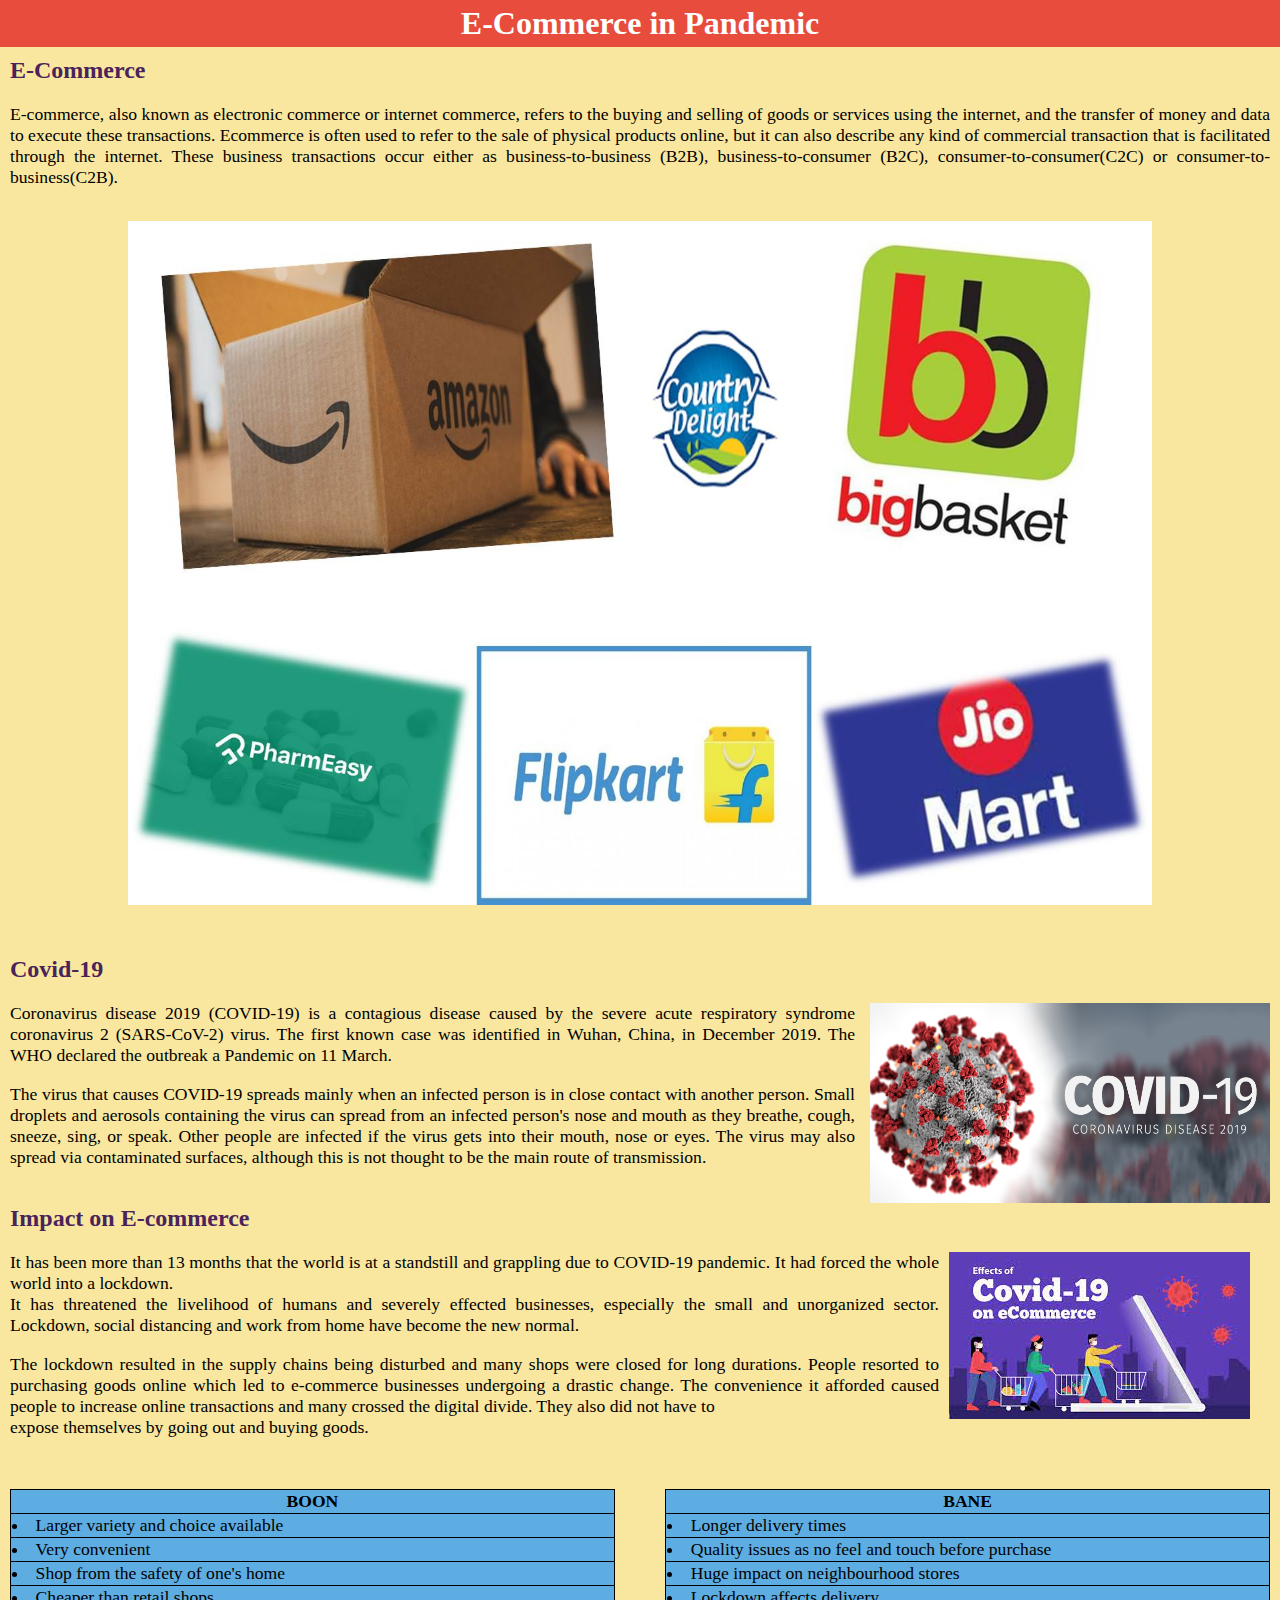
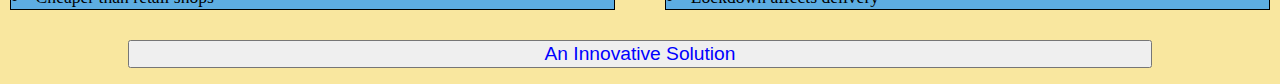
<file: Competetion ICT/Index.html>
<html>
  <head>
    <link rel="stylesheet" href="styles.css">
    <meta charset="utf-8"></meta>
    <title>E-Commerce in Pandemic</title>
  </head>
  <body>
    <div class="heading"><h1 class="HD" align="center">E-Commerce in Pandemic</h1></div>
    <div class="M"><h2 class="H">E-Commerce</h2>
    <p class="p" id="intro">E-commerce, also known as electronic commerce or internet commerce, refers to the buying and selling of
      goods or services using the internet, and the transfer of money and data to execute these transactions.
      Ecommerce is often used to refer to the sale of physical products online, but it can also describe any
      kind of commercial transaction that is facilitated through the internet. These business transactions
      occur either as business-to-business (B2B), business-to-consumer (B2C), consumer-to-consumer(C2C) or
      consumer-to-business(C2B).</p></div>
      <center>    <img id="img" src="images/e comm.jpg" alt="Image missing"></center>

    <br><br>
    <div class="M" id="section1">
      <h2 class="H">Covid-19</h2>
      <img id="corona" src="images/covid.jpg">
      <p class="p">Coronavirus disease 2019 (COVID-19) is a contagious disease caused by the severe acute respiratory
        syndrome coronavirus 2 (SARS-CoV-2) virus. The first known case was identified in Wuhan, China, in
        December 2019. The WHO declared the outbreak a Pandemic on 11 March.</p>

      <p class="p">The virus that causes COVID-19 spreads mainly when an infected person is in close contact with another
        person. Small droplets and aerosols containing the virus can spread from an infected person's nose and
        mouth as they breathe, cough, sneeze, sing, or speak. Other people are infected if the virus gets into
        their mouth, nose or eyes. The virus may also spread via contaminated surfaces, although this is not
        thought to be the main route of transmission.</p>
    </div>

    <div class="M" id="section2">
      <h2 class="H">Impact on E-commerce</h2>
      <img id="ec" src="images/e on c.jpg">
      <p class="p">It has been more than 13 months that the world is at a standstill and grappling due to COVID-19
        pandemic. It had forced the whole world into a lockdown.<br> It has threatened the livelihood of
        humans and severely effected businesses, especially the small and unorganized sector. Lockdown, social distancing and work from home have become
        the new normal.</p>

        <p class="p">The lockdown resulted in the supply chains being disturbed and many shops were closed for long durations. People resorted to purchasing goods online which led to e-commerce businesses undergoing a drastic change. The convenience it afforded caused people to increase online transactions and many crossed the digital divide. They also did not have to <br>expose themselves by going out and buying goods.</p>
        <br>
            <table class="M" id="BoonTable">
              <tr>
                <th>BOON</th>
              </tr>
                <ul>
              <tr>
                <td><li>Larger variety and choice available</li></td>
              </tr>

              <tr>
                <td><li>Very convenient</li></td>
              </tr>

              <tr>
                <td><li>Shop from the safety of one's home</li></td>
              </tr>

              <tr>
                <td><li>Cheaper than retail shops</li></td>
              </tr>
            </ul>
            </table>

            <table class="M" id="BaneTable">
              <tr>
                <th>BANE</th>
              </tr>

              <tr>
                <td><li>Longer delivery times</li></td>
              </tr>

              <tr>
                <td><li>Quality issues as no feel and touch before purchase</li></td>
              </tr>

              <tr>
                <td><li>Huge impact on neighbourhood stores</li></td>
              </tr>

              <tr>
                <td><li>Lockdown affects delivery</li></td>
              </tr>
            </table>
    </div>
    <p class="M">
     <center>
      <span id="sol">
        <a href="Solution.html" id="section3">
          <button id="button">An Innovative Solution</button>
        </a>
      </span>
     </center>
  </p>
  </body>
</html>
</file>
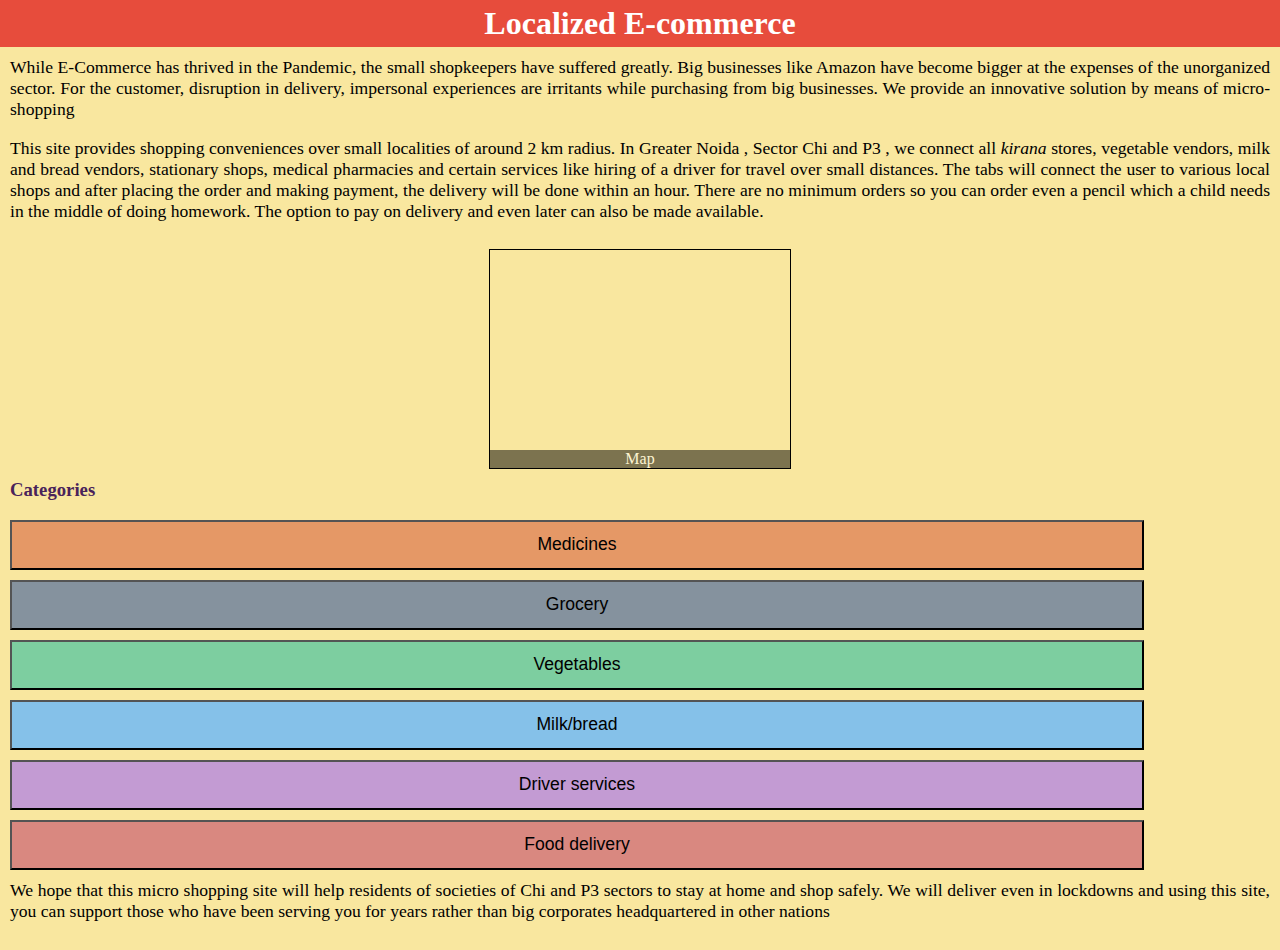
<file: Competetion ICT/Solution.html>
<html>
  <head>
    <link rel="stylesheet" href="styles.css">
    <meta charset="utf-8"></meta>
    <title>E-commerce in Pandemic</title>
  </head>
  <body>
    <div class="heading"><h1 class="HD" align="center">Localized E-commerce</h1></div>
    <div class="M"><p class="p">While E-Commerce has thrived in the Pandemic, the small shopkeepers have suffered greatly. Big businesses like Amazon have become bigger at the expenses of the unorganized sector. For the customer, disruption in delivery, impersonal experiences are irritants while purchasing from big businesses. We provide an innovative solution by means of micro-shopping</p>

    <p class="p">This site provides shopping conveniences over small localities of around 2 km radius. In Greater Noida , Sector Chi and P3 , we connect all <i>kirana</i> stores, vegetable vendors, milk and bread vendors, stationary shops, medical pharmacies and certain services like hiring of a driver for travel over small distances. The tabs will connect the user to various local shops and after placing the order and making payment, the delivery will be done within an hour. There are no minimum orders so you can order even a pencil which a child needs in the middle of doing homework. The option to pay on delivery and even later can also be made available. </p></div>
    <center>
      <div class="MAP">
        <div class="mapouter"><div class="gmap_canvas"><iframe width="600" height="500" id="gmap_canvas" src="https://maps.google.com/maps?q=greater%20noida,%20india&t=&z=13&ie=UTF8&iwloc=&output=embed" frameborder="0" scrolling="yes" marginheight="0" marginwidth="0"></iframe><a href="https://123movies-to.org"></a><br><style>.mapouter{position:relative;text-align:right;height:200px;width:300px;}</style><a href="https://www.embedgooglemap.net">embedgooglemap.net</a><style>.gmap_canvas {overflow:hidden;background:none!important;height:200px;width:300px;}</style></div></div>
        <div id="map"><span id="span">Map</span></div>
      </div>
    </center>
    
    <div class="M"><h3 class="H">Categories</h3>
      <div class="row">
          <div class="col-md-4"><button class="cat" id="m">Medicines</button></div>
          <div class="col-md-4"><button class="cat" id="g">Grocery</button></div>
          <div class="col-md-4"><button class="cat" id="v">Vegetables</button></div>
          <div class="col-md-4"><button class="cat" id="mb">Milk/bread</button></div>
          <div class="col-md-4"><button class="cat" id="ds">Driver services</button></div>
          <div class="col-md-4"><button class="cat" id="fd">Food delivery</button></div>
      </div>
      <p class="p">We hope that this micro shopping site will help residents of societies of Chi and P3 sectors to stay at home and shop safely. We will deliver even in lockdowns and using this site, you can support those who have been serving you for years rather than big corporates headquartered in other nations</p></div>
  </body>
</html>
</file>
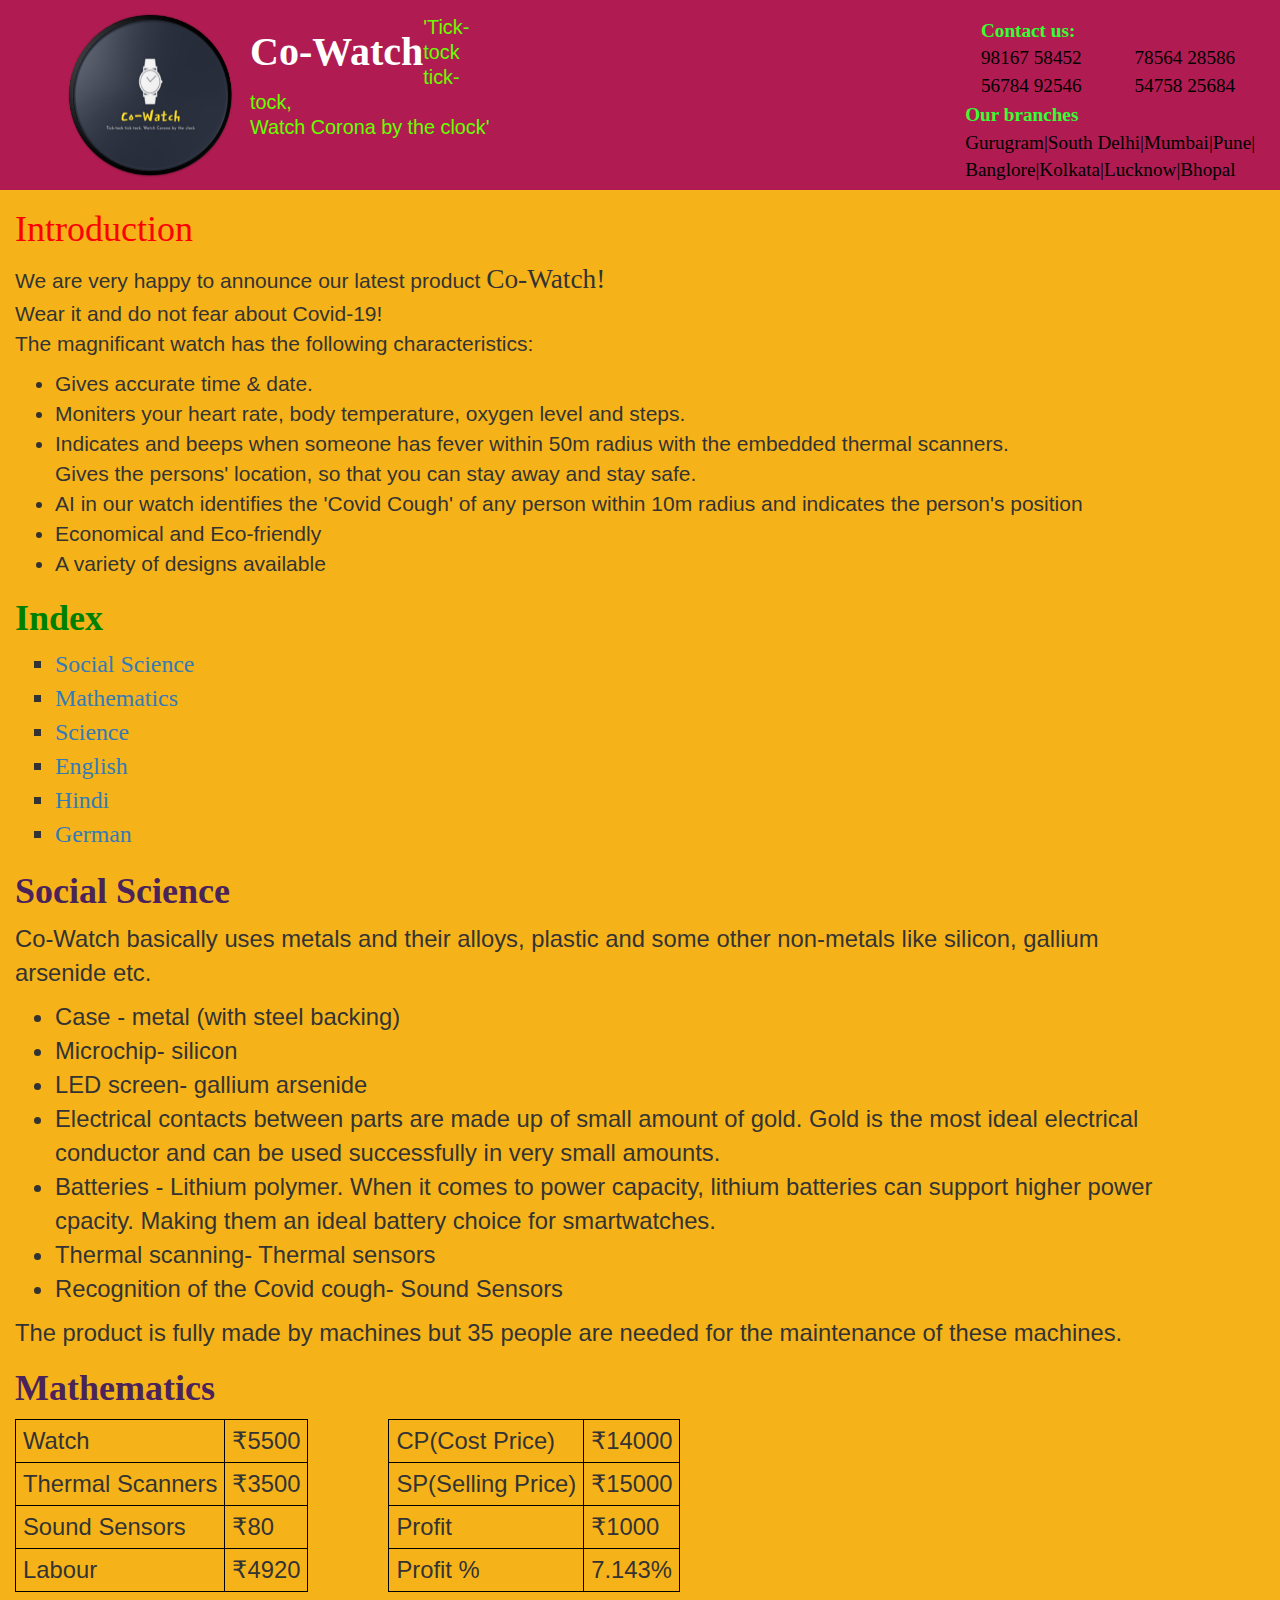
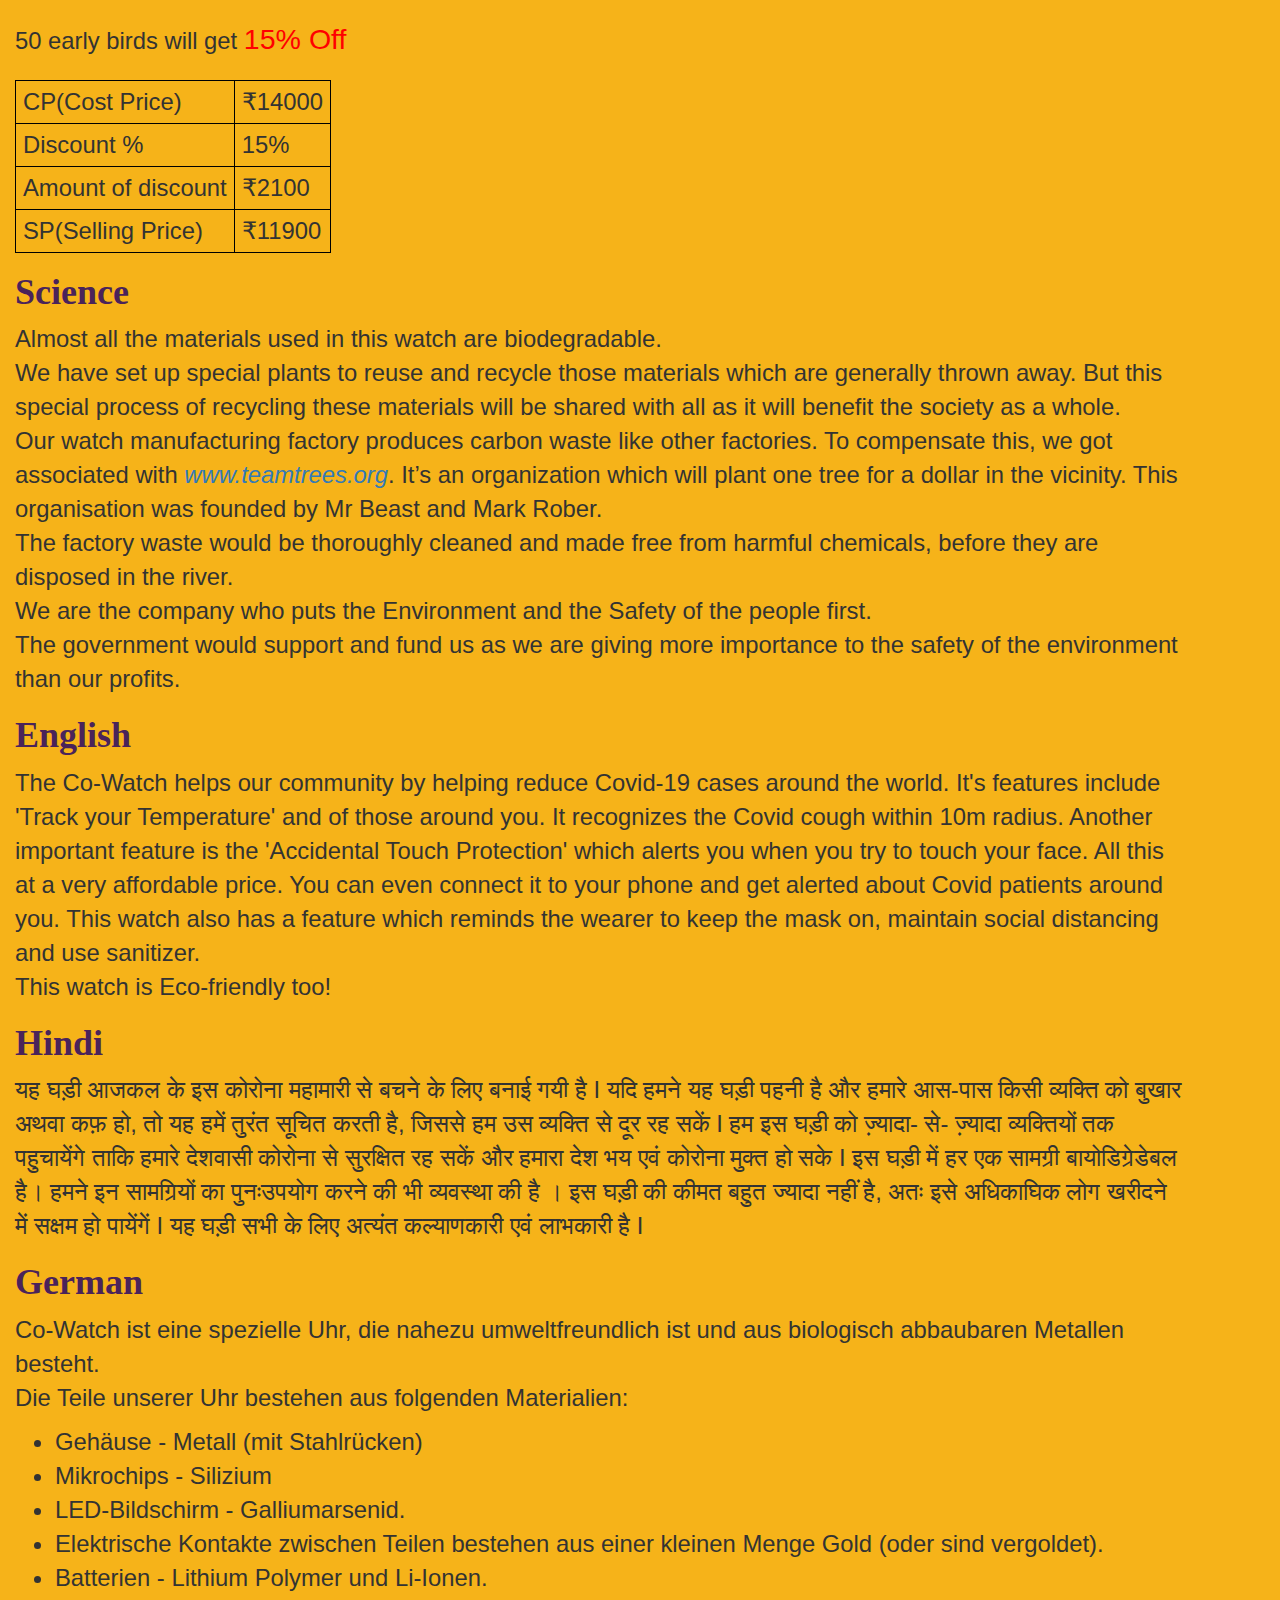
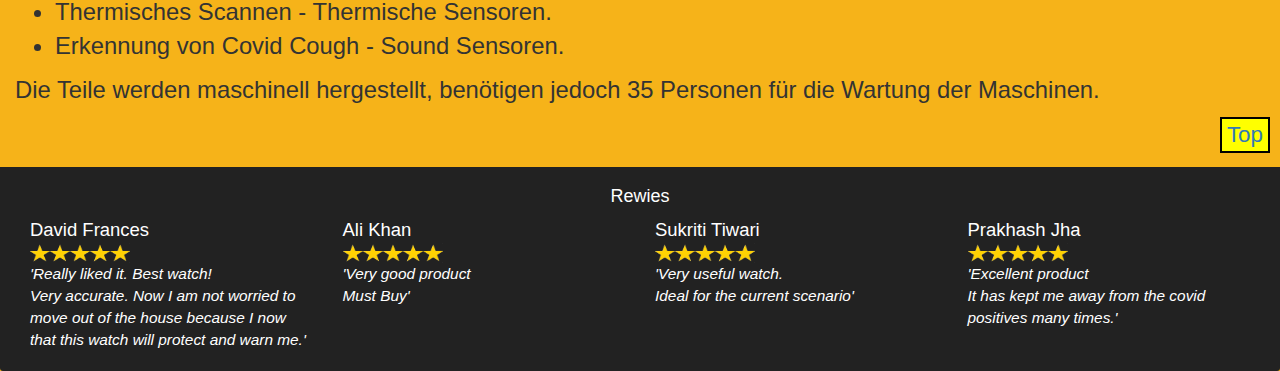
<file: Integrated Class-7/Integrated.html>
<html>
<head>
<meta charset="utf-8">
<title>
Integrated Project
</title>
<link rel="stylesheet" href="Integrated.css">
<link rel="stylesheet" href="css/bootstrap.min.css">
</head>
<body id="body">
<header id="top">
<nav id="header" class="avbar navbar-default">
 <div class="container-fluid">
  <div class="navbar-header">
   <img src="images\Logo-image.png" id="Logo-image" class="pull-left">
  <div class="title navbar-brand" id="top">
   <h1>Co-Watch</h1>
   <p id="tagline">'Tick-tock tick-tock,<br>
   Watch Corona by the clock'</p>
  </div>
 </div>
 <div>
<a href="tel:000000000"  id="number">
 <span id="contact">
 <b><font color="33FF33">Contact us:</font><br></b>
 98167 58452 &nbsp; &nbsp; &nbsp; &nbsp; &nbsp; 78564 28586<br>
 56784 92546 &nbsp; &nbsp; &nbsp; &nbsp; &nbsp; 54758 25684
 </span>
</A>
<div id="branches">
<b><font color="33FF33">Our branches</font></b><br>
Gurugram|South Delhi|Mumbai|Pune|<br>Banglore|Kolkata|Lucknow|Bhopal
</div>
</div>
</div>
</nav>
</header>
<div class="container-fluid">
<h1 id="intro">Introduction</h1>
<p class="intro-para">
 We are very happy to announce our latest product <span id="co-watch">Co-Watch!</span><br>
 Wear it and do not fear about Covid-19!<br>
 The magnificant watch has the following characteristics:
 <ul class="intro-para">
    <li>Gives accurate time & date.</li>
	<li>Moniters your heart rate, body temperature, oxygen level and steps.</li>
	<li>Indicates and beeps when someone has fever within 50m radius with the embedded thermal scanners.<br>
	Gives the persons' location, so that you can stay away and stay safe.</li>
	<li>AI in our watch identifies the 'Covid Cough' of any person within 10m radius and indicates the person's position</li>
	<li>Economical and Eco-friendly</li>
	<li>A variety of designs available</li>
 </ul>
 </p>
<h1 id="index"><b>Index</b></h1>
<ul type="square" id="index-list">
 <li><a href="#Social-Science" title="Social Science">Social Science</a></li>
 <li><a href="#Mathematics" title="Mathematics">Mathematics</a></li>
 <li><a href="#Science" title="Science">Science</a></li>
 <li><a href="#English" title="English">English</a></li>
 <li><a href="#Hindi" title="Hindi">Hindi</a></li>
 <li><a href="#German" title="German">German</a></li>
</ul>
<h1 class="Subject-Title" id="Social-Science">Social Science</h1>
<p class="content">Co-Watch basically uses metals and their alloys, plastic and some other non-metals like silicon, gallium arsenide etc.<br>
<ul class="list">
<li>Case - metal (with steel backing)<br></li>
<li>Microchip- silicon<br></li>
<li>LED screen- gallium arsenide<br></li>
<li>Electrical contacts between parts are made up of small amount of gold. Gold is the most ideal electrical conductor and can be used successfully in very small amounts. <br></li>
<li>Batteries - Lithium polymer.  When it comes to power capacity, lithium batteries can support higher power cpacity. Making them an ideal battery choice for smartwatches.<br></li>
<li>Thermal scanning- Thermal sensors<br></li>
<li>Recognition of the Covid cough- Sound Sensors<br></li>
</ul>
<span class="list">The product is fully made by machines but 35 people are needed for the maintenance of these machines.</span>
</p>

<h1 class="Subject-Title" id="Mathematics">
  Mathematics
</h1>
<p>
  <table class="content pull-left">
     <tr>
	    <td>Watch</td>
		<td>₹5500</td>
	 </tr>
	 
	 <tr>
	    <td>Thermal Scanners</td>
		<td>₹3500</td>
	 </tr>
	 
	 <tr>
	    <td>Sound Sensors</td>
		<td>₹80</td>
	 </tr>
	 
	 <tr>
	    <td>Labour</td>
		<td>₹4920</td>
	 </tr>
  </table>
  <table class="content pull-left" id="second-table">
     <tr>
	    <td>CP(Cost Price)</td>
		<td>₹14000</td>
	 </tr>
	 
	 <tr>
	    <td>SP(Selling Price)</td>
		<td>₹15000</td>
	 </tr>
	 
	 <tr>
	    <td>Profit</td>
		<td>₹1000</td>
	 </tr>
	 
	 <tr>
	    <td>Profit %</td>
		<td>7.143%</td>
	 </tr>
  </table>
  <br>  <br>  <br>  <br>  <br>  <br>  <br>  <br>  <br>  <br>
  <span class="list">50 early birds will get <span id="discount">15% Off</span></span><br><br>
  <table class="content">
     <tr>
	    <td>CP(Cost Price)</td>
		<td>₹14000</td>
	 </tr>
	 
	 <tr>
	    <td>Discount %</td>
		<td>15%</td>
	 </tr>
	 
	 <tr>
	    <td>Amount of discount</td>
		<td>₹2100</td>
	 </tr>
	 
	 <tr>
	    <td>SP(Selling Price)</td>
		<td>₹11900</td>
	 </tr>
  </table>
</p>
<h1 class="Subject-Title" id="Science">Science</h1>
<p class="content">Almost all the materials used in this watch are biodegradable.<br>
We have set up special plants to reuse and recycle those materials which are generally thrown away. But this special process of recycling these materials will be shared with all as it will benefit the society as a whole.<br>
Our watch manufacturing factory produces carbon waste like other factories. To compensate this, we got associated with <a href="https://teamtrees.org/" target="_blank"><i>www.teamtrees.org</i></a>. It’s an organization which will plant one tree for a dollar in the vicinity. This organisation was founded by Mr Beast and Mark Rober. <br>
The factory waste would be thoroughly cleaned and made free from harmful chemicals, before they are disposed in the river.<br>
We are the company who puts the Environment and the Safety of the people first. <br>
The government would support and fund us as we are giving more importance to the safety of the environment than our profits. 
</p>

<h1 class="Subject-Title" id="English">English</h1>
<p class="content">The Co-Watch helps our community by helping reduce Covid-19 cases around the world. 
It's features include 'Track your Temperature' and of those around you. It recognizes the Covid cough 
within 10m radius. Another important feature is the 'Accidental Touch Protection' which alerts you when you try to 
touch your face. All this at a very affordable price. You can even connect it to your phone and get alerted about
Covid patients around you. This watch also has a feature which reminds the wearer to keep the mask on, 
maintain social distancing and use sanitizer.<br>
This watch is Eco-friendly too!
</p>

<h1 class="Subject-Title" id="Hindi">Hindi</h1>
<p class="content">यह घड़ी आजकल के इस कोरोना महामारी से बचने के लिए बनाई गयी है I यदि हमने यह घड़ी पहनी है और हमारे आस-पास किसी व्यक्ति को बुखार अथवा 
कफ़ हो, तो यह हमें तुरंत सूचित करती है, जिससे हम उस व्यक्ति से दूर रह सकें I  हम इस घड़ी को ज़्यादा- से- ज़्यादा व्यक्तियों तक पहुचायेंगे ताकि हमारे देशवासी कोरोना से सुरक्षित रह सकें
 और हमारा देश भय एवं कोरोना मुक्त हो सके I इस घड़ी में हर एक सामग्री  बायोडिग्रेडेबल है। हमने  इन सामग्रियों का पुनःउपयोग करने की भी व्यवस्था की है । इस घड़ी की कीमत बहुत ज्यादा 
 नहीं है, अतः इसे अधिकाघिक लोग खरीदने में सक्षम हो पायेंगें I यह घड़ी सभी के लिए अत्यंत कल्याणकारी एवं लाभकारी है  I
</p>

<h1 class="Subject-Title" id="German">German</h1>
<p class="content">
	Co-Watch ist eine spezielle Uhr, die nahezu umweltfreundlich ist und aus biologisch abbaubaren Metallen besteht.<br> 
	Die Teile unserer Uhr bestehen aus folgenden Materialien:<br>
	<ul class="list">
	 <li>Gehäuse - Metall (mit Stahlrücken)</li>
	 <li>Mikrochips - Silizium</li>
	 <li>LED-Bildschirm - Galliumarsenid.</li>
	 <li>Elektrische Kontakte zwischen Teilen bestehen aus einer kleinen Menge Gold (oder sind vergoldet).</li>
	 <li>Batterien - Lithium Polymer und Li-Ionen.</li>
	 <li>Thermisches Scannen - Thermische Sensoren.</li>
	 <li>Erkennung von Covid Cough - Sound Sensoren.</li>
	</ul>
	 <span class="list">Die Teile werden maschinell hergestellt, benötigen jedoch 35 Personen für die Wartung der Maschinen.</span>
 </p>
</div>
<div class="pull-right"><a href="#top"><span class="top">Top</span></a></div><br>
<footer class="panel-footer">
 <h4 class="text-center">Rewies</h4>
 <div class="container-fluid">
	<div class="row">
	   <section class="col-lg-3">
	    <p>
		 <span class="name">David Frances</span><br>
		 <img src="images/5 stars.png" class="img"><br>
		 <i>
			'Really liked it. Best watch!<br>
			Very accurate. Now I am not worried to move out of the house
			because I now that this watch will protect and warn me.'
		 </i>
		</p>
	   </section>
	   <section class="col-lg-3">
	   <p>
	     <span class="name">Ali Khan</span><br>
		 <img src="images/5 stars.png" class="img"><br>
	     <i>
			'Very good product<br>
			Must Buy'
		 </i>
		</p>
	   </section>
	   <section class="col-lg-3">
	   <p>
	     <span class="name">Sukriti Tiwari</span><br>
		 <img src="images/5 stars.png" class="img"><br>
	     <i>
			'Very useful watch.<br>
			Ideal for the current scenario'
		 </i>
		</p>
	   </section>
	   <section class="col-lg-3">
	   <p>
	     <span class="name">Prakhash Jha</span><br>
		 <img src="images/5 stars.png" class="img"><br>
	     <i>
			'Excellent product<br>
			It has kept me away from the covid positives many times.'
		 </i>
		</p>
	   </section>
	</div>
 </div>
</footer>
</body>
</html>
</file>
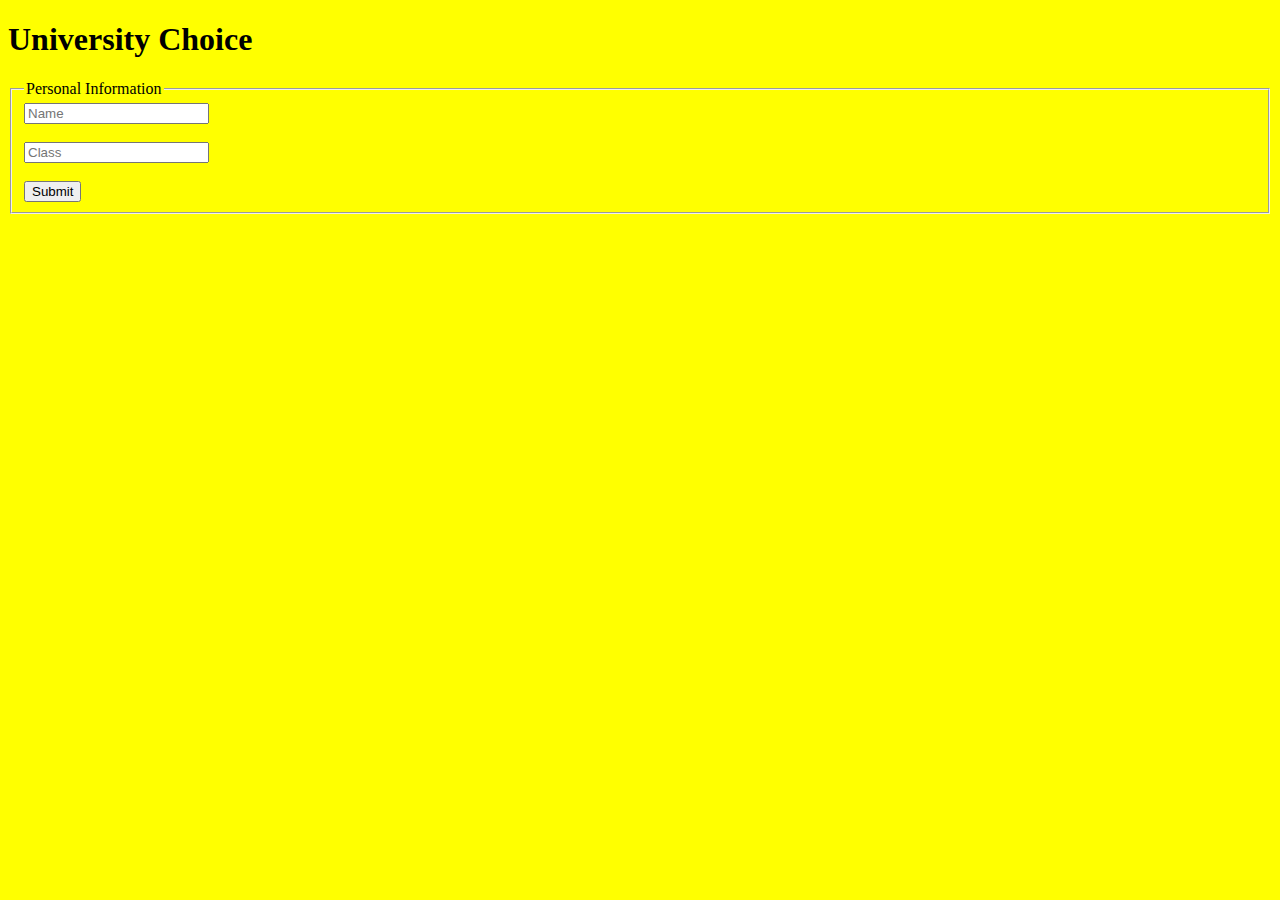
<file: Universtity choice/Universtity choice.html>
<!doctype html>
<html>
<head>
<style>
	#clear{
		display: none;
	}
	#country{
		display: none;
	}
	#College{
		display: none;
	}
	#percentage{
		display: none;
	}
</style>
</head>
<body bgcolor="yellow">
<h1>University Choice</h1>
<fieldset>
<legend>Personal Information</legend>
<input type="text" id="name" placeholder="Name"><br><br>
<input type="numbers" id="class" placeholder="Class"><br><br>
<button onclick="sayHello()">Submit</button>
</fieldset>
<div id="clear">
	<div id="sayingHello"></div>
	<button onclick="removeDiv(this)">Clear</button>
</div>
<span id="country">
	<h3>Country:</h3>
	<select name="Country" id="Country">
		<option>None</option>
		<option id="USA">USA</option>
		<option id="Singapore">Singapore</option>
		<option id="Canada">Canada</option>
	</select><br><br>
	<button onclick="country()">Submit</button>
</span>
<span id="College">
	<h3>College</h3>
	<select name="Country" id="college">
		<option>None</option>
		<option id="first"></option>
		<option id="second"></option>
		<option id="third"></option>
	</select><br><br>
	<button onclick="college()">Submit</button>
</span><br><br>

<span id="percentage">
	Enter your percentage:<br>
	<input type="text" id="percent" onfocus="Alert()"><br><br>
	<button onclick="result()">Submit</button>
</span>
<div id="final"></div>

<script src="Universtity choice.js"></script>
</body>
</html>
</file>
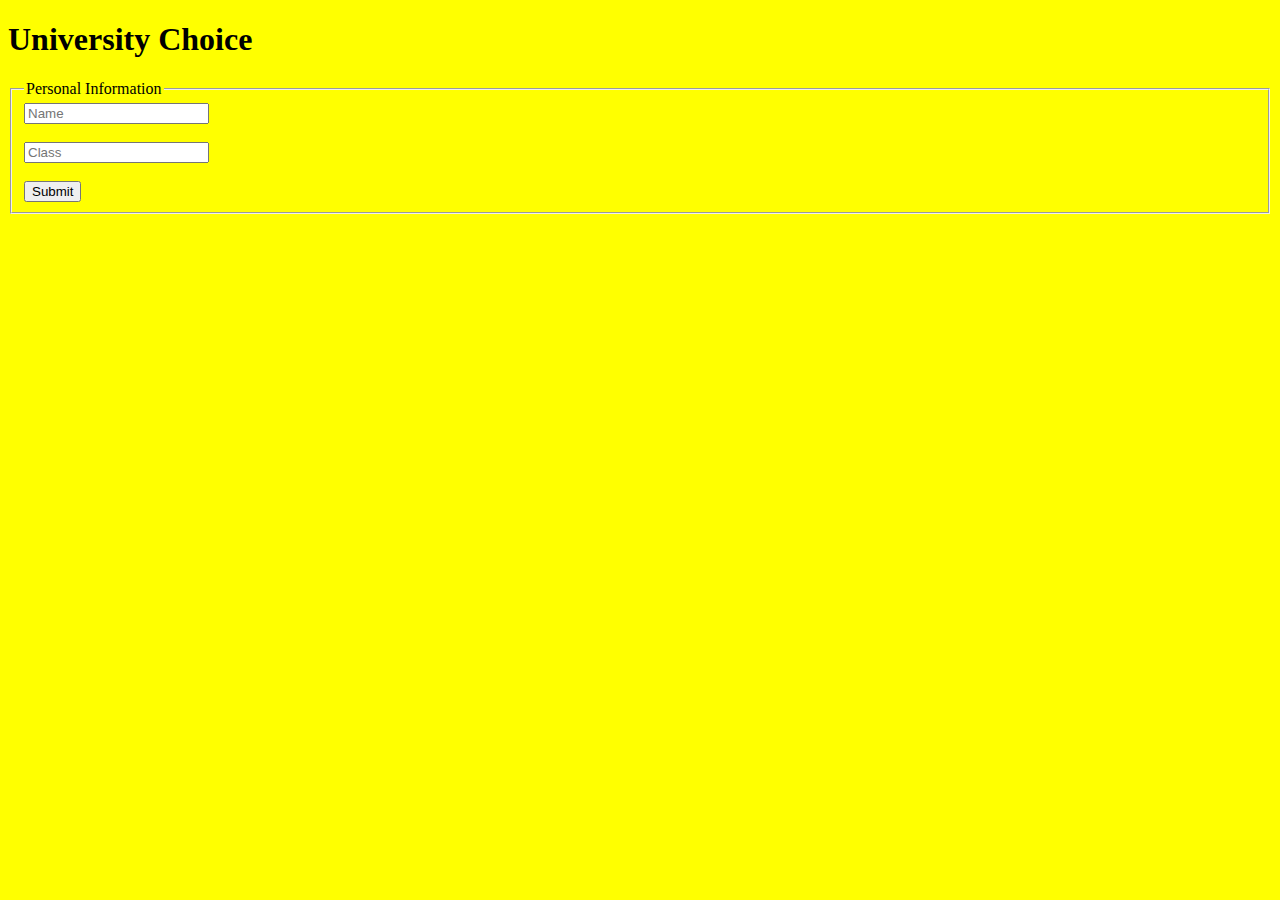
<file: Universtity-choice/Universtity-choice.html>
<!doctype html>
<html>
<head>
<style>
	#clear{
		display: none;
	}
	#country{
		display: none;
	}
	#College{
		display: none;
	}
	#percentage{
		display: none;
	}
</style>
</head>
<body bgcolor="yellow">
<h1>University Choice</h1>
<fieldset>
<legend>Personal Information</legend>
<input type="text" id="name" placeholder="Name"><br><br>
<input type="numbers" id="class" placeholder="Class"><br><br>
<button onclick="sayHello()">Submit</button>
</fieldset>
<div id="clear">
	<div id="sayingHello"></div>
	<button onclick="removeDiv(this)">Clear</button>
</div>
<span id="country">
	<h3>Country:</h3>
	<select name="Country" id="Country">
		<option>None</option>
		<option id="USA">USA</option>
		<option id="Singapore">Singapore</option>
		<option id="Canada">Canada</option>
	</select><br><br>
	<button onclick="country()">Submit</button>
</span>
<span id="College">
	<h3>College</h3>
	<select name="Country" id="college">
		<option>None</option>
		<option id="first"></option>
		<option id="second"></option>
		<option id="third"></option>
	</select><br><br>
	<button onclick="college()">Submit</button>
</span><br><br>

<span id="percentage">
	Enter your percentage:<br>
	<input type="text" id="percent" onfocus="Alert()"><br><br>
	<button onclick="result()">Submit</button>
</span>
<div id="final"></div>

<script>
	function sayHello(){
		var name = document.getElementById("name").value;
		var Class = document.getElementById("class").value;
		if (Class >= 12){
			var message = "<h2>Hello " + name + "! You must be finding a university right? Well if yes then this is the perfect website for you!</h2>"
			var country = document.getElementById("country");
			country.style.display = "block";
		}
		else{
			var message ="<h2>Hello " + name + "! It is still not your time for finding universities, so this is the wrong website for you.</h2>"
		}
		document.getElementById("sayingHello").innerHTML = message;
		var clear = document.getElementById("clear");
		clear.style.display = "block";
	}

	function removeDiv(btnstate){
		var eDiv = document.getElementById("clear");
		eDiv.parentNode.removeChild(eDiv);
	}
	function USA(){
		document.getElementById("first").textContent = "M.I.T.";
		document.getElementById("second").textContent = "Michigan University";
		document.getElementById("third").textContent = "Cornell University";
		var college = document.getElementById("college");
		College.style.display = "block";
	}
	function Singapore(){
		document.getElementById("first").textContent = "NUS";
		document.getElementById("second").textContent = "NTU";
		document.getElementById("third").textContent = "SMU";
		var college = document.getElementById("college");
		College.style.display = "block";
	}
	function Canada(){
		document.getElementById("first").textContent = "Toronto";
		document.getElementById("second").textContent = "McGill";
		document.getElementById("third").textContent = "Waterloo";
		var college = document.getElementById("college");
		College.style.display = "block";
	}
	function country(){
		var country = document.getElementById("Country").value;
		if (country == "USA"){
			USA();
		}
		if (country == "Singapore"){
			Singapore();
		}
		if (country == "Canada"){
			Canada();
		}
	}
	//////////////////////////////////////////////////////////////

	function result(){
		var percent = document.getElementById("percent").value;
		console.log(percent)
		var colleges = document.getElementById("college").value;
		if (colleges == "M.I.T."){
			if (percent >= 99){
				var print = "<h2>Congrats, you are selected!!</h2>"
			}
			else{
				var print = "<h2>Sorry, You didn't get selected!</h2>"
			}
		document.getElementById("final").innerHTML = print;
		}
		if (colleges == "Michigan University"){
			if (percent >= 90){
				var print = "<h2>Congrats, you are selected!!</h2>"
			}
			else{
				var print = "<h2>Sorry, You didn't get selected!</h2>"
			}
		document.getElementById("final").innerHTML = print;
		}
		if (colleges == "Cornell University"){
			if (percent >= 95){
				var print = "<h2>Congrats, you are selected!!</h2>"
			}
			else{
				var print = "<h2>Sorry, You didn't get selected!</h2>"
			}
		document.getElementById("final").innerHTML = print;
		}
		if (colleges == "NUS"){
			if (percent >= 96){
				var print = "<h2>Congrats, you are selected!!</h2>"
			}
			else{
				var print = "<h2>Sorry, You didn't get selected!</h2>"
			}
		document.getElementById("final").innerHTML = print;
		}
		if (colleges == "NTU"){
			if (percent >= 91){
				var print = "<h2>Congrats, you are selected!!</h2>"
			}
			else{
				var print = "<h2>Sorry, You didn't get selected!</h2>"
			}
		document.getElementById("final").innerHTML = print;
		}
		if (colleges == "SMU"){
			if (percent >= 85){
				var print = "<h2>Congrats, you are selected!!</h2>"
			}
			else{
				var print = "<h2>Sorry, You didn't get selected!</h2>"
			}
		document.getElementById("final").innerHTML = print;
		}
		if (colleges == "Toronto"){
			if (percent >= 90){
				var print = "<h2>Congrats, you are selected!!</h2>"
			}
			else{
				var print = "<h2>Sorry, You didn't get selected!</h2>"
			}
		document.getElementById("final").innerHTML = print;
		}
		if (colleges == "McGill"){
			if (percent >= 85){
				var print = "<h2>Congrats, you are selected!!</h2>"
			}
			else{
				var print = "<h2>Sorry, You didn't get selected!</h2>"
			}
		document.getElementById("final").innerHTML = print;
		}
		if (colleges == "Waterloo"){
			if (percent >= 87){
				var print = "<h2>Congrats, you are selected!!</h2>"
			}
			else{
				var print = "<h2>Sorry, You didn't get selected!</h2>"
			}
		document.getElementById("final").innerHTML = print;
		}
	}
	function college(){
		percentage.style.display = "block";
	}
	function Alert(){
			alert("Please do not enter the '%' sign")
	}
</script>
</body>
</html>
</file>
<file: Competetion ICT/styles.css>
*{
	margin-top:0;
}
body{
  padding: 0;
  margin:0;
  background-color: #f9e79f ;
}
.heading{
	background-color:  #e74c3c ;
	color:white;
	margin: 0;
	padding: 5;
	font-family: algerian;
}
.HD{
	margin:0;
}
.M{
	padding: 10;
}
.H{
	color:   #4a235a  ;
}
table td, th{
	border: 1px solid black;
	background-color:  #5dade2 ;
	font-size: 1.1em;
}
#BoonTable{
	border-collapse: collapse;
	width: 48%;
	float: left;
}
#intro{
	font-size: 1.1em;
}
td, th{
	width: 40%;
}
#img{
	width: 80%;
	padding: 5px;
}
#index{
	border: 1px solid black;
	padding: 10px;
	width: 25%;
	background-color: #aed6f1 ;
}
#index > h3{
	color: #e74c3c ;
}
#index a{
  text-decoration: none;
  color: blue;
}
#index a:hover{
  text-decoration: none;
  color:  #8e44ad;
}
#index a:active{
  text-decoration: none;
  color: #9a7d0a ;
}
#corona{
	float: right;
	height: 200px;
	width: 400px;
	margin-left: 15px;
}
#e{
	float: right;
	width: 360px;
	height: 180px;
	margin-right: 300px;
}
#ec{
	float:right;
	margin-right: 20px;
	margin-left: 10px;
}
#BaneTable{
	border-collapse: collapse;
	width: 48%;
	float: right;
}
#button{
	margin-top: 30px;
	width: 80%;
	font-size: 1.2em;
	color: blue;
}
#sol #button:hover{
	background-color: #b2babb ;
}
#sol #button:active{
	background-color: #424949 ;
}
.MAP{
	border:1px solid black;
	width: 300px;
}
#map{
	background-color: black;
	opacity: 0.5;
}
#span{
	color: white;
	opacity: 1;
}
.cat{
	width: 90%;
	margin-bottom:10px;
	height: 50px;
	font-size: 1.1em;
	
}
.p{
	text-align: justify;
	font-size: 1.1em;
}
#m{
	background-color: #e59866 ;
}
#g{
	background-color:  #85929e  ;
}
#v{
	background-color: #7dcea0 ;
}
#mb{
	background-color: #85c1e9 ;
}
#ds{
	background-color: #c39bd3 ;
}
#fd{
	background-color:  #d98880 ;
}
/* Simple responsive framework*/
.row{
	width: 100%
}
/*******************Large devices************/
@media (min-width: 950px)and (max-width: 1199px){
	.col-md-1, .col-md-2, .col-md-3, .col-md-4, .col-md-5, 
	.col-md-6, .col-md-7, .col-md-8, .col-md-9, .col-md-10, 
	.col-md-11, .col-md-12 {
		float: left;
	}
	.col-md-1{
		width: 8.33%;
	}
	.col-md-2{
		width: 16.66%;
	}
	.col-md-3{
		width: 25%;
	}
	.col-md-4{
		width: 33%;
	}
	.col-md-5{
		width: 41.66%;
	}
	.col-md-6{
		width: 50%;
	}
	.col-md-7{
		width: 58.33%;
	}
	.col-md-8{
		width: 66.66%;
	}
	.col-md-9{
		width: 74.99%;
	}
	.col-md-10{
		width: 83.33%;
	}
	.col-md-11{
		width: 91.66%;
	}
	.col-md-12{
		width: 100%;
	}
}
</file>
<file: Integrated Class-7/Integrated.css>
#body{
	background-color: #f6b319;
}
.title h1{
	font-family:Algerian;
	color:white;
	margin-top: 15px;
	font-size: 40px;
	font-weight: bold;
	float:left;
}
#Logo-image{
	float:left;
	width: 170px;
	height: 170px;
	margin-top: 10px;
	margin-left: 50px;
	margin-bottom:10px;
}
#header{
	background-color: #b01c52;
	width:100%;
}
#tagline{
	color:#66FF00;
	font-size:1.1em;
	line-height: 25px;
}
header a:hover, a:link, a:active, a:visited{
	text-decoration: none;
}
#number{
	float: right;
	padding:2px;
	margin-right:10px;
	color: black;
	margin-top:15px;
	font-family:comic sans ms;
	font-size:19.2px;
}
#branches{
	color:black;
	float:right;
	clear:right;
	margin-right:10px;
	font-size:19.2px;
	font-family:comic sans ms;
	margin-bottom:5px;
}
#contact{
	margin-top:15px;
	margin-right:17.8px;
}
#intro{
	color: red;
	font-family:comic sans ms;
}
.intro-para{
	font-size: 1.5em;
}
#co-watch{
	font-size:1.3em;
	font-family: times new roman;
}
#index{
	color: green;
	font-family:Californian FB;
}
#index-list{
	font-size: 1.7em;
	font-family: Agency FB;
}
.Subject-Title{
	color:  #4a235a ;
	font-family:Californian FB;
	font-weight: bold;
}
.content, .list{
	font-size: 1.7em;
	margin: 0 80 10px 0;
}
.panel-footer{
	background-color: #222 !important;
	color: white;
	border: 0px !important;
	margin-top: 30px;
}
.name{
	font-size: 1.2em;
}
.container-fluid .row section{
	font-size: 1.1em;
}
.img{
	width:100px;
	height: 20px;
}
table, tr, td{
	border: 1px solid black !important;
	padding: 7px !important;
}

#discount{
	color: red;
	font-size: 1.2em;
	clear: both;
}
.pull-right{
	border: 2px solid black;
	font-size:1.6em;
	margin-right: 10px;
	margin-bottom:10px;
	background-color: yellow;
	COLOR: green;
}
.top{
	padding: 5px;
}
.pull-right:hover{
	background-color: #ecf0f1;
}
.pull-right:active{
	background-color:  #7b7d7d;
}
</file>
